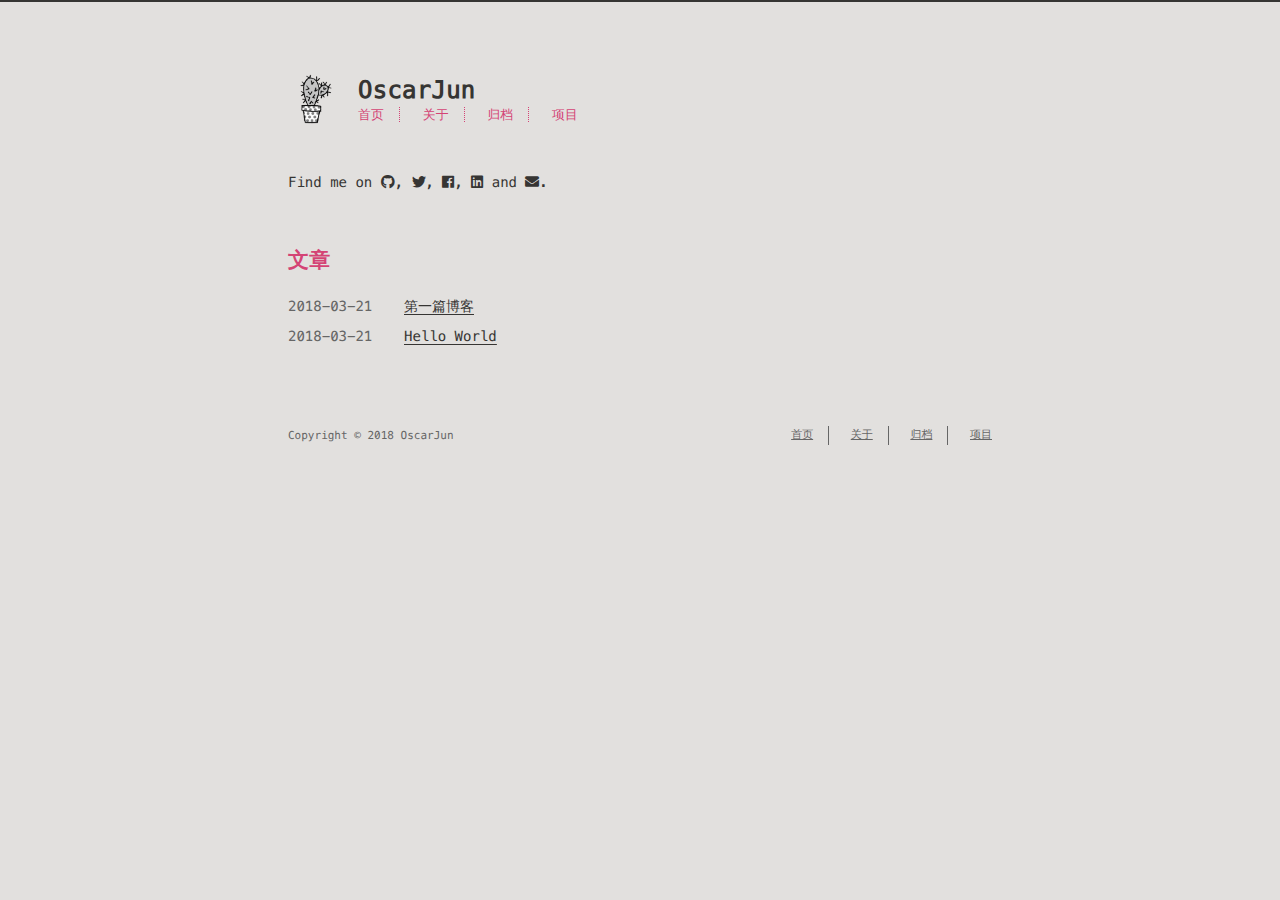
<file: index.html>
<!DOCTYPE html>
<html>
<head>
    <!-- so meta -->
    <meta charset="utf-8">
    <meta http-equiv="X-UA-Compatible" content="IE=edge">
    <meta name="HandheldFriendly" content="True">
    <meta name="viewport" content="width=device-width, initial-scale=1, maximum-scale=1" />
    <meta property="og:type" content="website">
<meta property="og:title" content="OscarJun">
<meta property="og:url" content="http://yoursite.com/index.html">
<meta property="og:site_name" content="OscarJun">
<meta name="twitter:card" content="summary">
<meta name="twitter:title" content="OscarJun">
    
    
        
          
              <link rel="shortcut icon" href="/images/favicon.ico">
          
        
        
          
            <link rel="icon" type="image/png" href="/images/favicon-192x192.png" sizes="192x192">
          
        
        
          
            <link rel="apple-touch-icon" sizes="180x180" href="/images/apple-touch-icon.png">
          
        
    
    <!-- title -->
    <title>OscarJun</title>
    <!-- styles -->
    <link rel="stylesheet" href="/css/style.css">
    <!-- rss -->
    
    
</head>

<body class="max-width mx-auto px3">
    
    <div class="content index my4">
        
          <header id="header">
  <a href="/">
  
    
      <div id="logo" style="background-image: url(/images/logo.png);"></div>
    
  
    <div id="title">
      <h1>OscarJun</h1>
    </div>
  </a>
  <div id="nav">
    <ul>
      <li class="icon">
        <a href="#"><i class="fas fa-bars fa-2x"></i></a>
      </li>
       
        <li><a href="/">首页</a></li>
       
        <li><a href="/">关于</a></li>
       
        <li><a href="/">归档</a></li>
       
        <li><a href="/">项目</a></li>
      
    </ul>
  </div>
</header>

        
        <section id="about">
  
  
    <p>
      Find me on
      
      
      
        
          <a class="icon" target="_blank" href="http://github.com/probberechts/cactus-dark">
            <i class="fab fa-github"></i><!--
      ---></a><!--
    ---><!--
    --->, 
        
      
        
          <a class="icon" target="_blank" href="/">
            <i class="fab fa-twitter"></i><!--
      ---></a><!--
    ---><!--
    --->, 
        
      
        
          <a class="icon" target="_blank" href="/">
            <i class="fab fa-facebook"></i><!--
      ---></a><!--
    ---><!--
    --->, 
        
      
        
          <a class="icon" target="_blank" href="/">
            <i class="fab fa-linkedin"></i><!--
      ---></a><!--
    ---><!--
    ---> and 
        
      
        
          <a class="icon" target="_blank" href="mailto:yujun0907@126.com">
            <i class="fas fa-envelope"></i><!--
      ---></a><!--
      ---><!--
    --->.
        
      
    </p>
  
</section>

<section id="writing">
  <span class="h1"><a href="/archives">文章</a></span>
  <ul class="post-list">
    
      
    
    
      <li class="post-item">
        
    <div class="meta">
        <time datetime="2018-03-21T03:32:40.000Z" itemprop="datePublished">2018-03-21</time>
    </div>


        <span>
    
        <a class="" href="/2018/03/21/第一篇博客/">第一篇博客</a>
    


</span>
      </li>
    
      <li class="post-item">
        
    <div class="meta">
        <time datetime="2018-03-21T03:15:09.075Z" itemprop="datePublished">2018-03-21</time>
    </div>


        <span>
    
        <a class="" href="/2018/03/21/hello-world/">Hello World</a>
    


</span>
      </li>
    
  </ul>
  
</section>



    </div>
    
    <footer id="footer">
  <div class="footer-left">
    Copyright &copy; 2018 OscarJun
  </div>
  <div class="footer-right">
    <nav>
      <ul>
         
          <li><a href="/">首页</a></li>
         
          <li><a href="/">关于</a></li>
         
          <li><a href="/">归档</a></li>
         
          <li><a href="/">项目</a></li>
        
      </ul>
    </nav>
  </div>
</footer>

</body>
</html>
<!-- styles -->
<link rel="stylesheet" href="/lib/font-awesome/css/fontawesome-all.min.css">
<link rel="stylesheet" href="/lib/justified-gallery/css/justifiedGallery.min.css">

<!-- jquery -->
<script src="/lib/jquery/jquery.min.js"></script>
<script src="/lib/justified-gallery/js/jquery.justifiedGallery.min.js"></script>
<script src="/js/main.js"></script>
<!-- search -->

<!-- Google Analytics -->

<!-- Disqus Comments -->
</file>
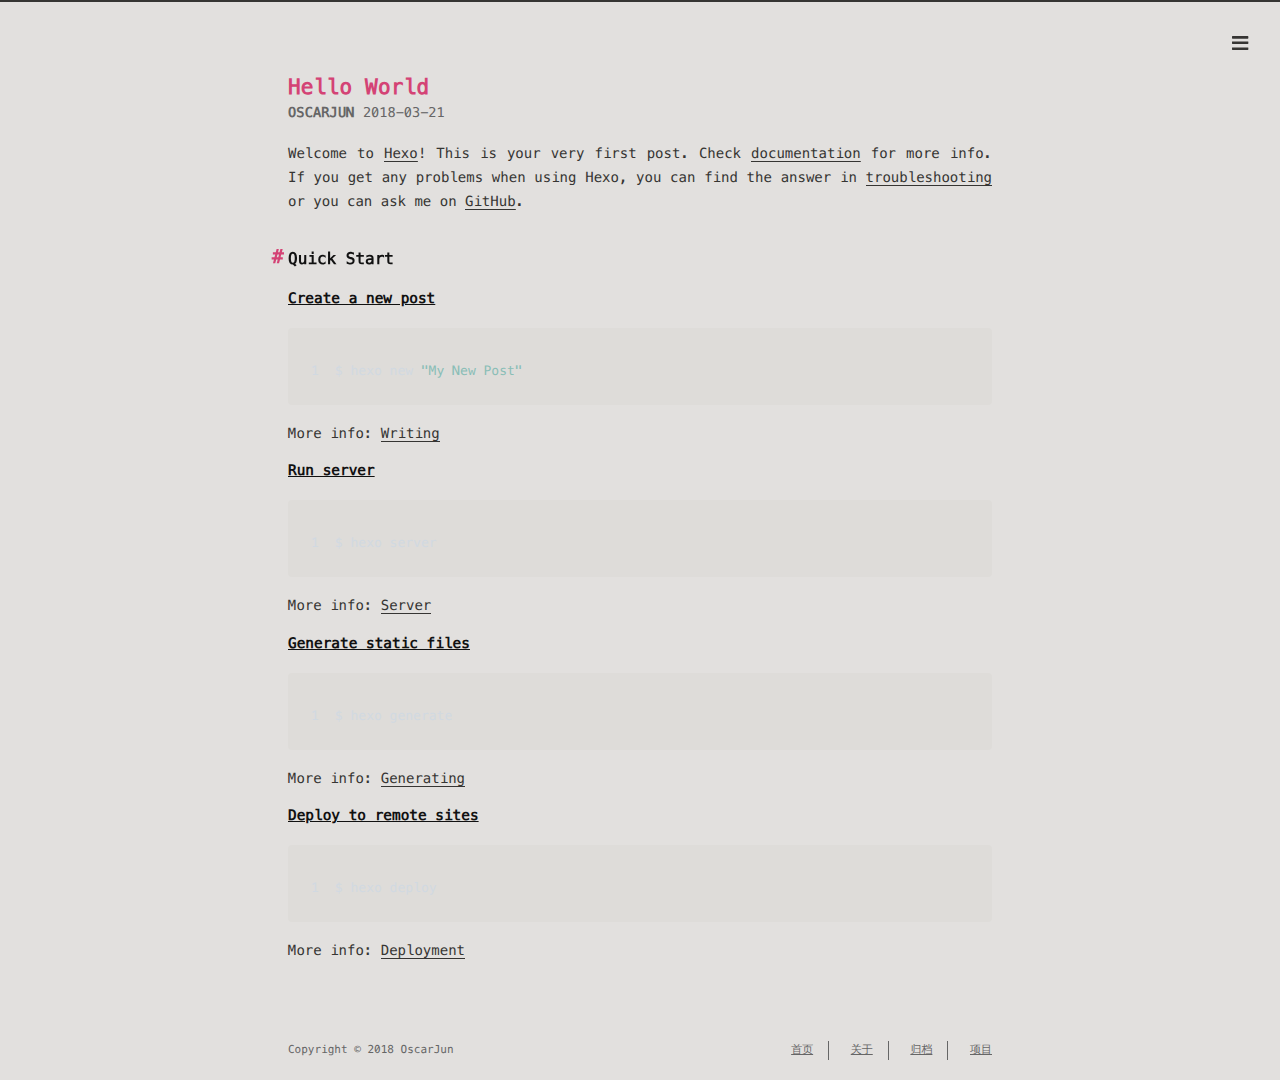
<file: 2018/03/21/hello-world/index.html>
<!DOCTYPE html>
<html>
<head>
    <!-- so meta -->
    <meta charset="utf-8">
    <meta http-equiv="X-UA-Compatible" content="IE=edge">
    <meta name="HandheldFriendly" content="True">
    <meta name="viewport" content="width=device-width, initial-scale=1, maximum-scale=1" />
    <meta name="description" content="Welcome to Hexo! This is your very first post. Check documentation for more info. If you get any problems when using Hexo, you can find the answer in troubleshooting or you can ask me on GitHub. Quick">
<meta property="og:type" content="article">
<meta property="og:title" content="Hello World">
<meta property="og:url" content="http://yoursite.com/2018/03/21/hello-world/index.html">
<meta property="og:site_name" content="OscarJun">
<meta property="og:description" content="Welcome to Hexo! This is your very first post. Check documentation for more info. If you get any problems when using Hexo, you can find the answer in troubleshooting or you can ask me on GitHub. Quick">
<meta property="og:updated_time" content="2018-03-21T03:15:09.075Z">
<meta name="twitter:card" content="summary">
<meta name="twitter:title" content="Hello World">
<meta name="twitter:description" content="Welcome to Hexo! This is your very first post. Check documentation for more info. If you get any problems when using Hexo, you can find the answer in troubleshooting or you can ask me on GitHub. Quick">
    
    
        
          
              <link rel="shortcut icon" href="/images/favicon.ico">
          
        
        
          
            <link rel="icon" type="image/png" href="/images/favicon-192x192.png" sizes="192x192">
          
        
        
          
            <link rel="apple-touch-icon" sizes="180x180" href="/images/apple-touch-icon.png">
          
        
    
    <!-- title -->
    <title>Hello World</title>
    <!-- styles -->
    <link rel="stylesheet" href="/css/style.css">
    <!-- rss -->
    
    
</head>

<body class="max-width mx-auto px3">
    
      <div id="header-post">
  <a id="menu-icon" href="#"><i class="fas fa-bars fa-lg"></i></a>
  <a id="menu-icon-tablet" href="#"><i class="fas fa-bars fa-lg"></i></a>
  <a id="top-icon-tablet" href="#" onclick="$('html, body').animate({ scrollTop: 0 }, 'fast');" style="display:none;"><i class="fas fa-chevron-up fa-lg"></i></a>
  <span id="menu">
    <span id="nav">
      <ul>
         
          <li><a href="/">首页</a></li>
         
          <li><a href="/">关于</a></li>
         
          <li><a href="/">归档</a></li>
         
          <li><a href="/">项目</a></li>
        
      </ul>
    </span>
    <br/>
    <span id="actions">
      <ul>
        
        <li><a class="icon" href="/2018/03/21/第一篇博客/"><i class="fas fa-chevron-left" aria-hidden="true" onmouseover="$('#i-prev').toggle();" onmouseout="$('#i-prev').toggle();"></i></a></li>
        
        
        <li><a class="icon" href="#" onclick="$('html, body').animate({ scrollTop: 0 }, 'fast');"><i class="fas fa-chevron-up" aria-hidden="true" onmouseover="$('#i-top').toggle();" onmouseout="$('#i-top').toggle();"></i></a></li>
        <li><a class="icon" href="#"><i class="fas fa-share-alt" aria-hidden="true" onmouseover="$('#i-share').toggle();" onmouseout="$('#i-share').toggle();" onclick="$('#share').toggle();return false;"></i></a></li>
      </ul>
      <span id="i-prev" class="info" style="display:none;">上一篇</span>
      <span id="i-next" class="info" style="display:none;">下一篇</span>
      <span id="i-top" class="info" style="display:none;">返回顶部</span>
      <span id="i-share" class="info" style="display:none;">分享文章</span>
    </span>
    <br/>
    <div id="share" style="display: none">
      <ul>
  <li><a class="icon" href="http://www.facebook.com/sharer.php?u=http://yoursite.com/2018/03/21/hello-world/"><i class="fab fa-facebook " aria-hidden="true"></i></a></li>
  <li><a class="icon" href="https://twitter.com/share?url=http://yoursite.com/2018/03/21/hello-world/&text=Hello World"><i class="fab fa-twitter " aria-hidden="true"></i></a></li>
  <li><a class="icon" href="http://www.linkedin.com/shareArticle?url=http://yoursite.com/2018/03/21/hello-world/&title=Hello World"><i class="fab fa-linkedin " aria-hidden="true"></i></a></li>
  <li><a class="icon" href="https://pinterest.com/pin/create/bookmarklet/?url=http://yoursite.com/2018/03/21/hello-world/&is_video=false&description=Hello World"><i class="fab fa-pinterest " aria-hidden="true"></i></a></li>
  <li><a class="icon" href="mailto:?subject=Hello World&body=Check out this article: http://yoursite.com/2018/03/21/hello-world/"><i class="fas fa-envelope " aria-hidden="true"></i></a></li>
  <li><a class="icon" href="https://getpocket.com/save?url=http://yoursite.com/2018/03/21/hello-world/&title=Hello World"><i class="fab fa-get-pocket " aria-hidden="true"></i></a></li>
  <li><a class="icon" href="http://reddit.com/submit?url=http://yoursite.com/2018/03/21/hello-world/&title=Hello World"><i class="fab fa-reddit " aria-hidden="true"></i></a></li>
  <li><a class="icon" href="http://www.stumbleupon.com/submit?url=http://yoursite.com/2018/03/21/hello-world/&title=Hello World"><i class="fab fa-stumbleupon " aria-hidden="true"></i></a></li>
  <li><a class="icon" href="http://digg.com/submit?url=http://yoursite.com/2018/03/21/hello-world/&title=Hello World"><i class="fab fa-digg " aria-hidden="true"></i></a></li>
  <li><a class="icon" href="http://www.tumblr.com/share/link?url=http://yoursite.com/2018/03/21/hello-world/&name=Hello World&description="><i class="fab fa-tumblr " aria-hidden="true"></i></a></li>
</ul>

    </div>
    <div id="toc">
      <ol class="toc"><li class="toc-item toc-level-2"><a class="toc-link" href="#Quick-Start"><span class="toc-number">1.</span> <span class="toc-text">Quick Start</span></a><ol class="toc-child"><li class="toc-item toc-level-3"><a class="toc-link" href="#Create-a-new-post"><span class="toc-number">1.1.</span> <span class="toc-text">Create a new post</span></a></li><li class="toc-item toc-level-3"><a class="toc-link" href="#Run-server"><span class="toc-number">1.2.</span> <span class="toc-text">Run server</span></a></li><li class="toc-item toc-level-3"><a class="toc-link" href="#Generate-static-files"><span class="toc-number">1.3.</span> <span class="toc-text">Generate static files</span></a></li><li class="toc-item toc-level-3"><a class="toc-link" href="#Deploy-to-remote-sites"><span class="toc-number">1.4.</span> <span class="toc-text">Deploy to remote sites</span></a></li></ol></li></ol>
    </div>
  </span>
</div>

    
    <div class="content index my4">
        
        <article class="post" itemscope itemtype="http://schema.org/BlogPosting">
  <header>
    
    <h1 class="posttitle" itemprop="name headline">
        Hello World
    </h1>



    <div class="meta">
      <span class="author" itemprop="author" itemscope itemtype="http://schema.org/Person">
        <span itemprop="name">OscarJun</span>
      </span>
      
    <div class="postdate">
        <time datetime="2018-03-21T03:15:09.075Z" itemprop="datePublished">2018-03-21</time>
    </div>


      

    </div>
  </header>
  

  <div class="content" itemprop="articleBody">
    <p>Welcome to <a href="https://hexo.io/" target="_blank" rel="noopener">Hexo</a>! This is your very first post. Check <a href="https://hexo.io/docs/" target="_blank" rel="noopener">documentation</a> for more info. If you get any problems when using Hexo, you can find the answer in <a href="https://hexo.io/docs/troubleshooting.html" target="_blank" rel="noopener">troubleshooting</a> or you can ask me on <a href="https://github.com/hexojs/hexo/issues" target="_blank" rel="noopener">GitHub</a>.</p>
<h2 id="Quick-Start"><a href="#Quick-Start" class="headerlink" title="Quick Start"></a>Quick Start</h2><h3 id="Create-a-new-post"><a href="#Create-a-new-post" class="headerlink" title="Create a new post"></a>Create a new post</h3><figure class="highlight bash"><table><tr><td class="gutter"><pre><span class="line">1</span><br></pre></td><td class="code"><pre><span class="line">$ hexo new <span class="string">"My New Post"</span></span><br></pre></td></tr></table></figure>
<p>More info: <a href="https://hexo.io/docs/writing.html" target="_blank" rel="noopener">Writing</a></p>
<h3 id="Run-server"><a href="#Run-server" class="headerlink" title="Run server"></a>Run server</h3><figure class="highlight bash"><table><tr><td class="gutter"><pre><span class="line">1</span><br></pre></td><td class="code"><pre><span class="line">$ hexo server</span><br></pre></td></tr></table></figure>
<p>More info: <a href="https://hexo.io/docs/server.html" target="_blank" rel="noopener">Server</a></p>
<h3 id="Generate-static-files"><a href="#Generate-static-files" class="headerlink" title="Generate static files"></a>Generate static files</h3><figure class="highlight bash"><table><tr><td class="gutter"><pre><span class="line">1</span><br></pre></td><td class="code"><pre><span class="line">$ hexo generate</span><br></pre></td></tr></table></figure>
<p>More info: <a href="https://hexo.io/docs/generating.html" target="_blank" rel="noopener">Generating</a></p>
<h3 id="Deploy-to-remote-sites"><a href="#Deploy-to-remote-sites" class="headerlink" title="Deploy to remote sites"></a>Deploy to remote sites</h3><figure class="highlight bash"><table><tr><td class="gutter"><pre><span class="line">1</span><br></pre></td><td class="code"><pre><span class="line">$ hexo deploy</span><br></pre></td></tr></table></figure>
<p>More info: <a href="https://hexo.io/docs/deployment.html" target="_blank" rel="noopener">Deployment</a></p>

  </div>
</article>



    </div>
    
      <div id="footer-post-container">
  <div id="footer-post">

    <div id="nav-footer" style="display: none">
      <ul>
         
          <li><a href="/">首页</a></li>
         
          <li><a href="/">关于</a></li>
         
          <li><a href="/">归档</a></li>
         
          <li><a href="/">项目</a></li>
        
      </ul>
    </div>

    <div id="toc-footer" style="display: none">
      <ol class="toc"><li class="toc-item toc-level-2"><a class="toc-link" href="#Quick-Start"><span class="toc-number">1.</span> <span class="toc-text">Quick Start</span></a><ol class="toc-child"><li class="toc-item toc-level-3"><a class="toc-link" href="#Create-a-new-post"><span class="toc-number">1.1.</span> <span class="toc-text">Create a new post</span></a></li><li class="toc-item toc-level-3"><a class="toc-link" href="#Run-server"><span class="toc-number">1.2.</span> <span class="toc-text">Run server</span></a></li><li class="toc-item toc-level-3"><a class="toc-link" href="#Generate-static-files"><span class="toc-number">1.3.</span> <span class="toc-text">Generate static files</span></a></li><li class="toc-item toc-level-3"><a class="toc-link" href="#Deploy-to-remote-sites"><span class="toc-number">1.4.</span> <span class="toc-text">Deploy to remote sites</span></a></li></ol></li></ol>
    </div>

    <div id="share-footer" style="display: none">
      <ul>
  <li><a class="icon" href="http://www.facebook.com/sharer.php?u=http://yoursite.com/2018/03/21/hello-world/"><i class="fab fa-facebook fa-lg" aria-hidden="true"></i></a></li>
  <li><a class="icon" href="https://twitter.com/share?url=http://yoursite.com/2018/03/21/hello-world/&text=Hello World"><i class="fab fa-twitter fa-lg" aria-hidden="true"></i></a></li>
  <li><a class="icon" href="http://www.linkedin.com/shareArticle?url=http://yoursite.com/2018/03/21/hello-world/&title=Hello World"><i class="fab fa-linkedin fa-lg" aria-hidden="true"></i></a></li>
  <li><a class="icon" href="https://pinterest.com/pin/create/bookmarklet/?url=http://yoursite.com/2018/03/21/hello-world/&is_video=false&description=Hello World"><i class="fab fa-pinterest fa-lg" aria-hidden="true"></i></a></li>
  <li><a class="icon" href="mailto:?subject=Hello World&body=Check out this article: http://yoursite.com/2018/03/21/hello-world/"><i class="fas fa-envelope fa-lg" aria-hidden="true"></i></a></li>
  <li><a class="icon" href="https://getpocket.com/save?url=http://yoursite.com/2018/03/21/hello-world/&title=Hello World"><i class="fab fa-get-pocket fa-lg" aria-hidden="true"></i></a></li>
  <li><a class="icon" href="http://reddit.com/submit?url=http://yoursite.com/2018/03/21/hello-world/&title=Hello World"><i class="fab fa-reddit fa-lg" aria-hidden="true"></i></a></li>
  <li><a class="icon" href="http://www.stumbleupon.com/submit?url=http://yoursite.com/2018/03/21/hello-world/&title=Hello World"><i class="fab fa-stumbleupon fa-lg" aria-hidden="true"></i></a></li>
  <li><a class="icon" href="http://digg.com/submit?url=http://yoursite.com/2018/03/21/hello-world/&title=Hello World"><i class="fab fa-digg fa-lg" aria-hidden="true"></i></a></li>
  <li><a class="icon" href="http://www.tumblr.com/share/link?url=http://yoursite.com/2018/03/21/hello-world/&name=Hello World&description="><i class="fab fa-tumblr fa-lg" aria-hidden="true"></i></a></li>
</ul>

    </div>

    <div id="actions-footer">
        <a id="menu" class="icon" href="#" onclick="$('#nav-footer').toggle();return false;"><i class="fas fa-bars fa-lg" aria-hidden="true"></i> 菜单</a>
        <a id="toc" class="icon" href="#" onclick="$('#toc-footer').toggle();return false;"><i class="fas fa-list fa-lg" aria-hidden="true"></i> 目录</a>
        <a id="share" class="icon" href="#" onclick="$('#share-footer').toggle();return false;"><i class="fas fa-share-alt fa-lg" aria-hidden="true"></i> 分享</a>
        <a id="top" style="display:none" class="icon" href="#" onclick="$('html, body').animate({ scrollTop: 0 }, 'fast');"><i class="fas fa-chevron-up fa-lg" aria-hidden="true"></i> 返回顶部</a>
    </div>

  </div>
</div>

    
    <footer id="footer">
  <div class="footer-left">
    Copyright &copy; 2018 OscarJun
  </div>
  <div class="footer-right">
    <nav>
      <ul>
         
          <li><a href="/">首页</a></li>
         
          <li><a href="/">关于</a></li>
         
          <li><a href="/">归档</a></li>
         
          <li><a href="/">项目</a></li>
        
      </ul>
    </nav>
  </div>
</footer>

</body>
</html>
<!-- styles -->
<link rel="stylesheet" href="/lib/font-awesome/css/fontawesome-all.min.css">
<link rel="stylesheet" href="/lib/justified-gallery/css/justifiedGallery.min.css">

<!-- jquery -->
<script src="/lib/jquery/jquery.min.js"></script>
<script src="/lib/justified-gallery/js/jquery.justifiedGallery.min.js"></script>
<script src="/js/main.js"></script>
<!-- search -->

<!-- Google Analytics -->

<!-- Disqus Comments -->
</file>
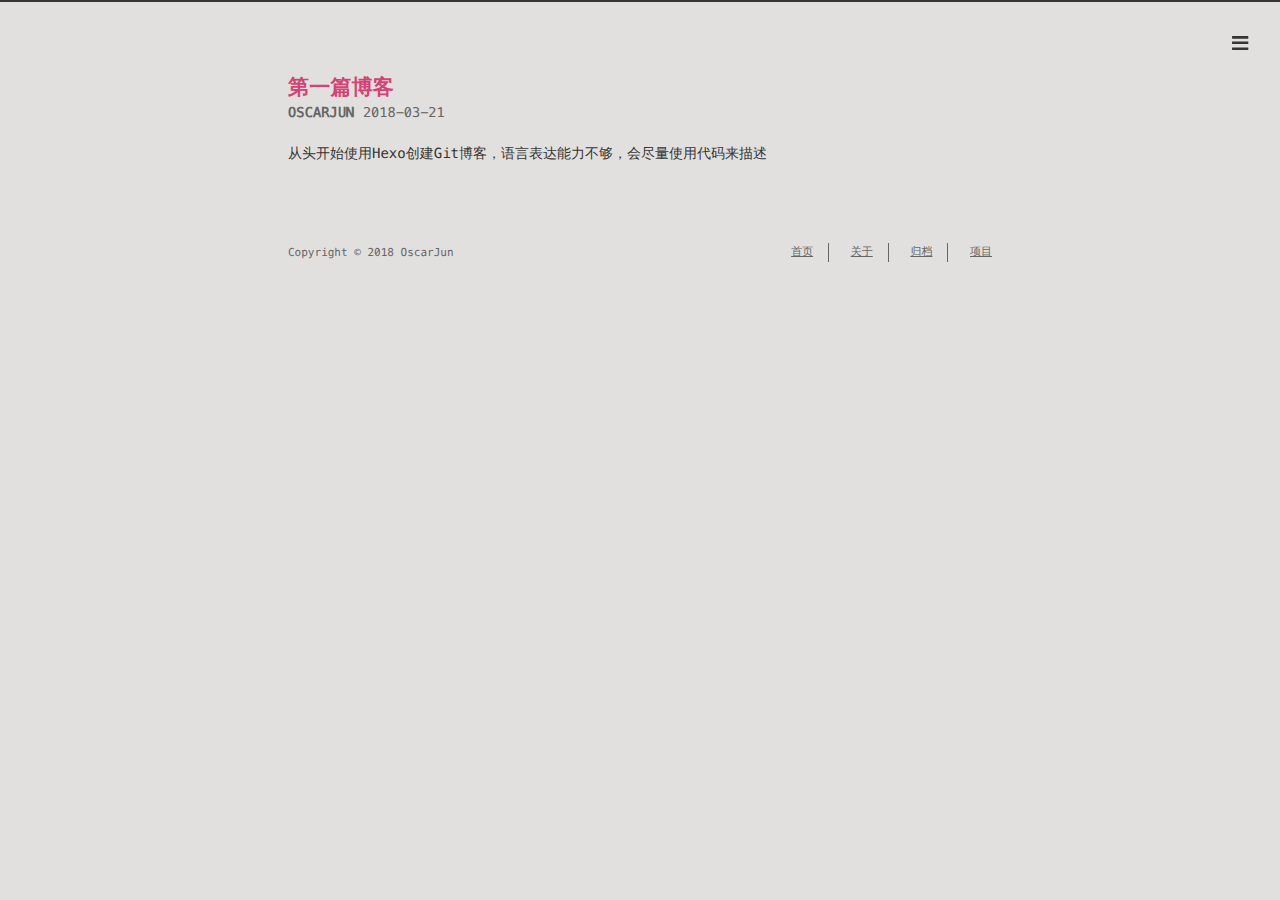
<file: 2018/03/21/第一篇博客/index.html>
<!DOCTYPE html>
<html>
<head>
    <!-- so meta -->
    <meta charset="utf-8">
    <meta http-equiv="X-UA-Compatible" content="IE=edge">
    <meta name="HandheldFriendly" content="True">
    <meta name="viewport" content="width=device-width, initial-scale=1, maximum-scale=1" />
    <meta name="description" content="从头开始使用Hexo创建Git博客，语言表达能力不够，会尽量使用代码来描述">
<meta property="og:type" content="article">
<meta property="og:title" content="第一篇博客">
<meta property="og:url" content="http://yoursite.com/2018/03/21/第一篇博客/index.html">
<meta property="og:site_name" content="OscarJun">
<meta property="og:description" content="从头开始使用Hexo创建Git博客，语言表达能力不够，会尽量使用代码来描述">
<meta property="og:updated_time" content="2018-03-21T03:37:46.563Z">
<meta name="twitter:card" content="summary">
<meta name="twitter:title" content="第一篇博客">
<meta name="twitter:description" content="从头开始使用Hexo创建Git博客，语言表达能力不够，会尽量使用代码来描述">
    
    
        
          
              <link rel="shortcut icon" href="/images/favicon.ico">
          
        
        
          
            <link rel="icon" type="image/png" href="/images/favicon-192x192.png" sizes="192x192">
          
        
        
          
            <link rel="apple-touch-icon" sizes="180x180" href="/images/apple-touch-icon.png">
          
        
    
    <!-- title -->
    <title>第一篇博客</title>
    <!-- styles -->
    <link rel="stylesheet" href="/css/style.css">
    <!-- rss -->
    
    
</head>

<body class="max-width mx-auto px3">
    
      <div id="header-post">
  <a id="menu-icon" href="#"><i class="fas fa-bars fa-lg"></i></a>
  <a id="menu-icon-tablet" href="#"><i class="fas fa-bars fa-lg"></i></a>
  <a id="top-icon-tablet" href="#" onclick="$('html, body').animate({ scrollTop: 0 }, 'fast');" style="display:none;"><i class="fas fa-chevron-up fa-lg"></i></a>
  <span id="menu">
    <span id="nav">
      <ul>
         
          <li><a href="/">首页</a></li>
         
          <li><a href="/">关于</a></li>
         
          <li><a href="/">归档</a></li>
         
          <li><a href="/">项目</a></li>
        
      </ul>
    </span>
    <br/>
    <span id="actions">
      <ul>
        
        
        <li><a class="icon" href="/2018/03/21/hello-world/"><i class="fas fa-chevron-right" aria-hidden="true" onmouseover="$('#i-next').toggle();" onmouseout="$('#i-next').toggle();"></i></a></li>
        
        <li><a class="icon" href="#" onclick="$('html, body').animate({ scrollTop: 0 }, 'fast');"><i class="fas fa-chevron-up" aria-hidden="true" onmouseover="$('#i-top').toggle();" onmouseout="$('#i-top').toggle();"></i></a></li>
        <li><a class="icon" href="#"><i class="fas fa-share-alt" aria-hidden="true" onmouseover="$('#i-share').toggle();" onmouseout="$('#i-share').toggle();" onclick="$('#share').toggle();return false;"></i></a></li>
      </ul>
      <span id="i-prev" class="info" style="display:none;">上一篇</span>
      <span id="i-next" class="info" style="display:none;">下一篇</span>
      <span id="i-top" class="info" style="display:none;">返回顶部</span>
      <span id="i-share" class="info" style="display:none;">分享文章</span>
    </span>
    <br/>
    <div id="share" style="display: none">
      <ul>
  <li><a class="icon" href="http://www.facebook.com/sharer.php?u=http://yoursite.com/2018/03/21/第一篇博客/"><i class="fab fa-facebook " aria-hidden="true"></i></a></li>
  <li><a class="icon" href="https://twitter.com/share?url=http://yoursite.com/2018/03/21/第一篇博客/&text=第一篇博客"><i class="fab fa-twitter " aria-hidden="true"></i></a></li>
  <li><a class="icon" href="http://www.linkedin.com/shareArticle?url=http://yoursite.com/2018/03/21/第一篇博客/&title=第一篇博客"><i class="fab fa-linkedin " aria-hidden="true"></i></a></li>
  <li><a class="icon" href="https://pinterest.com/pin/create/bookmarklet/?url=http://yoursite.com/2018/03/21/第一篇博客/&is_video=false&description=第一篇博客"><i class="fab fa-pinterest " aria-hidden="true"></i></a></li>
  <li><a class="icon" href="mailto:?subject=第一篇博客&body=Check out this article: http://yoursite.com/2018/03/21/第一篇博客/"><i class="fas fa-envelope " aria-hidden="true"></i></a></li>
  <li><a class="icon" href="https://getpocket.com/save?url=http://yoursite.com/2018/03/21/第一篇博客/&title=第一篇博客"><i class="fab fa-get-pocket " aria-hidden="true"></i></a></li>
  <li><a class="icon" href="http://reddit.com/submit?url=http://yoursite.com/2018/03/21/第一篇博客/&title=第一篇博客"><i class="fab fa-reddit " aria-hidden="true"></i></a></li>
  <li><a class="icon" href="http://www.stumbleupon.com/submit?url=http://yoursite.com/2018/03/21/第一篇博客/&title=第一篇博客"><i class="fab fa-stumbleupon " aria-hidden="true"></i></a></li>
  <li><a class="icon" href="http://digg.com/submit?url=http://yoursite.com/2018/03/21/第一篇博客/&title=第一篇博客"><i class="fab fa-digg " aria-hidden="true"></i></a></li>
  <li><a class="icon" href="http://www.tumblr.com/share/link?url=http://yoursite.com/2018/03/21/第一篇博客/&name=第一篇博客&description="><i class="fab fa-tumblr " aria-hidden="true"></i></a></li>
</ul>

    </div>
    <div id="toc">
      
    </div>
  </span>
</div>

    
    <div class="content index my4">
        
        <article class="post" itemscope itemtype="http://schema.org/BlogPosting">
  <header>
    
    <h1 class="posttitle" itemprop="name headline">
        第一篇博客
    </h1>



    <div class="meta">
      <span class="author" itemprop="author" itemscope itemtype="http://schema.org/Person">
        <span itemprop="name">OscarJun</span>
      </span>
      
    <div class="postdate">
        <time datetime="2018-03-21T03:32:40.000Z" itemprop="datePublished">2018-03-21</time>
    </div>


      

    </div>
  </header>
  

  <div class="content" itemprop="articleBody">
    <p>从头开始使用Hexo创建Git博客，语言表达能力不够，会尽量使用代码来描述</p>

  </div>
</article>



    </div>
    
      <div id="footer-post-container">
  <div id="footer-post">

    <div id="nav-footer" style="display: none">
      <ul>
         
          <li><a href="/">首页</a></li>
         
          <li><a href="/">关于</a></li>
         
          <li><a href="/">归档</a></li>
         
          <li><a href="/">项目</a></li>
        
      </ul>
    </div>

    <div id="toc-footer" style="display: none">
      
    </div>

    <div id="share-footer" style="display: none">
      <ul>
  <li><a class="icon" href="http://www.facebook.com/sharer.php?u=http://yoursite.com/2018/03/21/第一篇博客/"><i class="fab fa-facebook fa-lg" aria-hidden="true"></i></a></li>
  <li><a class="icon" href="https://twitter.com/share?url=http://yoursite.com/2018/03/21/第一篇博客/&text=第一篇博客"><i class="fab fa-twitter fa-lg" aria-hidden="true"></i></a></li>
  <li><a class="icon" href="http://www.linkedin.com/shareArticle?url=http://yoursite.com/2018/03/21/第一篇博客/&title=第一篇博客"><i class="fab fa-linkedin fa-lg" aria-hidden="true"></i></a></li>
  <li><a class="icon" href="https://pinterest.com/pin/create/bookmarklet/?url=http://yoursite.com/2018/03/21/第一篇博客/&is_video=false&description=第一篇博客"><i class="fab fa-pinterest fa-lg" aria-hidden="true"></i></a></li>
  <li><a class="icon" href="mailto:?subject=第一篇博客&body=Check out this article: http://yoursite.com/2018/03/21/第一篇博客/"><i class="fas fa-envelope fa-lg" aria-hidden="true"></i></a></li>
  <li><a class="icon" href="https://getpocket.com/save?url=http://yoursite.com/2018/03/21/第一篇博客/&title=第一篇博客"><i class="fab fa-get-pocket fa-lg" aria-hidden="true"></i></a></li>
  <li><a class="icon" href="http://reddit.com/submit?url=http://yoursite.com/2018/03/21/第一篇博客/&title=第一篇博客"><i class="fab fa-reddit fa-lg" aria-hidden="true"></i></a></li>
  <li><a class="icon" href="http://www.stumbleupon.com/submit?url=http://yoursite.com/2018/03/21/第一篇博客/&title=第一篇博客"><i class="fab fa-stumbleupon fa-lg" aria-hidden="true"></i></a></li>
  <li><a class="icon" href="http://digg.com/submit?url=http://yoursite.com/2018/03/21/第一篇博客/&title=第一篇博客"><i class="fab fa-digg fa-lg" aria-hidden="true"></i></a></li>
  <li><a class="icon" href="http://www.tumblr.com/share/link?url=http://yoursite.com/2018/03/21/第一篇博客/&name=第一篇博客&description="><i class="fab fa-tumblr fa-lg" aria-hidden="true"></i></a></li>
</ul>

    </div>

    <div id="actions-footer">
        <a id="menu" class="icon" href="#" onclick="$('#nav-footer').toggle();return false;"><i class="fas fa-bars fa-lg" aria-hidden="true"></i> 菜单</a>
        <a id="toc" class="icon" href="#" onclick="$('#toc-footer').toggle();return false;"><i class="fas fa-list fa-lg" aria-hidden="true"></i> 目录</a>
        <a id="share" class="icon" href="#" onclick="$('#share-footer').toggle();return false;"><i class="fas fa-share-alt fa-lg" aria-hidden="true"></i> 分享</a>
        <a id="top" style="display:none" class="icon" href="#" onclick="$('html, body').animate({ scrollTop: 0 }, 'fast');"><i class="fas fa-chevron-up fa-lg" aria-hidden="true"></i> 返回顶部</a>
    </div>

  </div>
</div>

    
    <footer id="footer">
  <div class="footer-left">
    Copyright &copy; 2018 OscarJun
  </div>
  <div class="footer-right">
    <nav>
      <ul>
         
          <li><a href="/">首页</a></li>
         
          <li><a href="/">关于</a></li>
         
          <li><a href="/">归档</a></li>
         
          <li><a href="/">项目</a></li>
        
      </ul>
    </nav>
  </div>
</footer>

</body>
</html>
<!-- styles -->
<link rel="stylesheet" href="/lib/font-awesome/css/fontawesome-all.min.css">
<link rel="stylesheet" href="/lib/justified-gallery/css/justifiedGallery.min.css">

<!-- jquery -->
<script src="/lib/jquery/jquery.min.js"></script>
<script src="/lib/justified-gallery/js/jquery.justifiedGallery.min.js"></script>
<script src="/js/main.js"></script>
<!-- search -->

<!-- Google Analytics -->

<!-- Disqus Comments -->
</file>
<file: css/style.css>
.inline {
  display: inline;
}
.block {
  display: block;
}
.inline-block {
  display: inline-block;
}
.table {
  display: table;
}
.table-cell {
  display: table-cell;
}
.overflow-hidden {
  overflow: hidden;
}
.overflow-scroll {
  overflow: scroll;
}
.overflow-auto {
  overflow: auto;
}
.clearfix:before,
.clearfix:after {
  display: table;
  content: " ";
}
.clearfix:after {
  clear: both;
}
.left {
  float: left;
}
.right {
  float: right;
}
.fit {
  max-width: 100%;
}
.truncate {
  display: inline-block;
  overflow: hidden;
  text-overflow: ellipsis;
  white-space: nowrap;
}
.max-width-1 {
  max-width: 24rem;
}
.max-width-2 {
  max-width: 32rem;
}
.max-width-3 {
  max-width: 48rem;
}
.max-width-4 {
  max-width: 64rem;
}
.border-box {
  box-sizing: border-box;
}
.m0 {
  margin: 0;
}
.mt0 {
  margin-top: 0;
}
.mr0 {
  margin-right: 0;
}
.mb0 {
  margin-bottom: 0;
}
.ml0 {
  margin-left: 0;
}
.mx0 {
  margin-right: 0;
  margin-left: 0;
}
.my0 {
  margin-top: 0;
  margin-bottom: 0;
}
.m1 {
  margin: 0.5rem;
}
.mt1 {
  margin-top: 0.5rem;
}
.mr1 {
  margin-right: 0.5rem;
}
.mb1 {
  margin-bottom: 0.5rem;
}
.ml1 {
  margin-left: 0.5rem;
}
.mx1 {
  margin-right: 0.5rem;
  margin-left: 0.5rem;
}
.my1 {
  margin-top: 0.5rem;
  margin-bottom: 0.5rem;
}
.m2 {
  margin: 1rem;
}
.mt2 {
  margin-top: 1rem;
}
.mr2 {
  margin-right: 1rem;
}
.mb2 {
  margin-bottom: 1rem;
}
.ml2 {
  margin-left: 1rem;
}
.mx2 {
  margin-right: 1rem;
  margin-left: 1rem;
}
.my2 {
  margin-top: 1rem;
  margin-bottom: 1rem;
}
.m3 {
  margin: 2rem;
}
.mt3 {
  margin-top: 2rem;
}
.mr3 {
  margin-right: 2rem;
}
.mb3 {
  margin-bottom: 2rem;
}
.ml3 {
  margin-left: 2rem;
}
.mx3 {
  margin-right: 2rem;
  margin-left: 2rem;
}
.my3 {
  margin-top: 2rem;
  margin-bottom: 2rem;
}
.m4 {
  margin: 4rem;
}
.mt4 {
  margin-top: 4rem;
}
.mr4 {
  margin-right: 4rem;
}
.mb4 {
  margin-bottom: 4rem;
}
.ml4 {
  margin-left: 4rem;
}
.mx4 {
  margin-right: 4rem;
  margin-left: 4rem;
}
.my4 {
  margin-top: 4rem;
  margin-bottom: 4rem;
}
.mxn1 {
  margin-right: -0.5rem;
  margin-left: -0.5rem;
}
.mxn2 {
  margin-right: -1rem;
  margin-left: -1rem;
}
.mxn3 {
  margin-right: -2rem;
  margin-left: -2rem;
}
.mxn4 {
  margin-right: -4rem;
  margin-left: -4rem;
}
.ml-auto {
  margin-left: auto;
}
.mr-auto {
  margin-right: auto;
}
.mx-auto {
  margin-right: auto;
  margin-left: auto;
}
.p0 {
  padding: 0;
}
.pt0 {
  padding-top: 0;
}
.pr0 {
  padding-right: 0;
}
.pb0 {
  padding-bottom: 0;
}
.pl0 {
  padding-left: 0;
}
.px0 {
  padding-right: 0;
  padding-left: 0;
}
.py0 {
  padding-top: 0;
  padding-bottom: 0;
}
.p1 {
  padding: 0.5rem;
}
.pt1 {
  padding-top: 0.5rem;
}
.pr1 {
  padding-right: 0.5rem;
}
.pb1 {
  padding-bottom: 0.5rem;
}
.pl1 {
  padding-left: 0.5rem;
}
.py1 {
  padding-top: 0.5rem;
  padding-bottom: 0.5rem;
}
.px1 {
  padding-right: 0.5rem;
  padding-left: 0.5rem;
}
.p2 {
  padding: 1rem;
}
.pt2 {
  padding-top: 1rem;
}
.pr2 {
  padding-right: 1rem;
}
.pb2 {
  padding-bottom: 1rem;
}
.pl2 {
  padding-left: 1rem;
}
.py2 {
  padding-top: 1rem;
  padding-bottom: 1rem;
}
.px2 {
  padding-right: 1rem;
  padding-left: 1rem;
}
.p3 {
  padding: 2rem;
}
.pt3 {
  padding-top: 2rem;
}
.pr3 {
  padding-right: 2rem;
}
.pb3 {
  padding-bottom: 2rem;
}
.pl3 {
  padding-left: 2rem;
}
.py3 {
  padding-top: 2rem;
  padding-bottom: 2rem;
}
.px3 {
  padding-right: 2rem;
  padding-left: 2rem;
}
.p4 {
  padding: 4rem;
}
.pt4 {
  padding-top: 4rem;
}
.pr4 {
  padding-right: 4rem;
}
.pb4 {
  padding-bottom: 4rem;
}
.pl4 {
  padding-left: 4rem;
}
.py4 {
  padding-top: 4rem;
  padding-bottom: 4rem;
}
.px4 {
  padding-right: 4rem;
  padding-left: 4rem;
}
.content h1,
.content .h1 {
  display: block;
  margin-top: 3rem;
  margin-bottom: 1rem;
  color: #d44375;
  letter-spacing: 0.01em;
  font-weight: 700;
  font-style: normal;
  font-size: 1.5em;
  -moz-osx-font-smoothing: grayscale;
  -webkit-font-smoothing: antialiased;
}
.content h2,
.content .h2 {
  position: relative;
  display: block;
  margin-top: 2rem;
  margin-bottom: 0.5rem;
  color: #111;
  text-transform: none;
  letter-spacing: normal;
  font-weight: bold;
  font-size: 1rem;
}
.content h3 {
  color: #111;
  text-decoration: underline;
  font-weight: bold;
  font-size: 0.9rem;
}
.content h4,
.content h5,
.content h6 {
  display: inline;
  border-bottom: 1px dashed #666;
  color: #666;
  text-decoration: none;
  font-weight: normal;
  font-size: 0.9rem;
}
.content h3,
.content h4,
.content h5,
.content h6 {
  margin-top: 0.9rem;
  margin-bottom: 0.5rem;
}
.content hr {
  border: 1px dashed #666;
}
.content strong {
  font-weight: bold;
}
.content em,
.content cite {
  font-style: italic;
}
.content sup,
.content sub {
  position: relative;
  vertical-align: baseline;
  font-size: 0.75em;
  line-height: 0;
}
.content sup {
  top: -0.5em;
}
.content sub {
  bottom: -0.2em;
}
.content small {
  font-size: 0.85em;
}
.content acronym,
.content abbr {
  border-bottom: 1px dotted;
}
.content ul,
.content ol,
.content dl {
  line-height: 1.725;
}
.content ul ul,
.content ol ul,
.content ul ol,
.content ol ol {
  margin-top: 0;
  margin-bottom: 0;
}
.content ol {
  list-style: decimal;
}
.content dt {
  font-weight: bold;
}
.content table {
  width: 100%;
  border-collapse: collapse;
  text-align: left;
  font-size: 12px;
}
.content th {
  padding: 8px;
  border-bottom: 1px dashed $color-code-border;
  color: #111;
  font-weight: bold;
  font-size: 13px;
}
.content td {
  padding: 9px 8px 0;
  border-bottom: none;
}
@font-face {
  font-style: normal;
  font-family: "Meslo LG";
  src: local("Meslo LG S"), url("../lib/meslo-LG/MesloLGS-Regular.ttf") format("truetype");
}
*,
*:before,
*:after {
  box-sizing: border-box;
}
html {
  height: 100%;
  border-top: 2px solid #363533;
  -webkit-text-size-adjust: 100%;
  -ms-text-size-adjust: 100%;
}
body {
  display: flex;
  flex-direction: column;
  background-color: #e2e0de;
  color: #363533;
  font-weight: 400;
  font-size: 14px;
  font-family: "Menlo", "Meslo LG", monospace;
  line-height: 1.725;
  text-rendering: geometricPrecision;
  -moz-osx-font-smoothing: grayscale;
  -webkit-font-smoothing: antialiased;
}
.content {
  flex: 1;
}
.content p {
  hyphens: auto;
  -moz-hyphens: auto;
  -ms-hyphens: auto;
  -webkit-hyphens: auto;
}
.content code {
  hyphens: manual;
  -moz-hyphens: manual;
  -ms-hyphens: manual;
  -webkit-hyphens: manual;
}
.content a {
  color: #363533;
  text-decoration: none;
  background-image: linear-gradient(transparent, transparent 5px, #363533 5px, #363533);
  background-position: bottom;
  background-size: 100% 6px;
  background-repeat: repeat-x;
}
.content a:hover {
  background-image: linear-gradient(transparent, transparent 4px, #2bbc8a 4px, #2bbc8a);
}
.content a.icon {
  background: none;
}
.content a.icon:hover {
  color: #2bbc8a;
}
.content h1 a,
.content .h1 a,
.content h2 a,
.content h3 a,
.content h4 a,
.content h5 a,
.content h6 a {
  background: none;
  color: inherit;
  text-decoration: none;
}
.content h1 a:hover,
.content .h1 a:hover,
.content h2 a:hover,
.content h3 a:hover,
.content h4 a:hover,
.content h5 a:hover,
.content h6 a:hover {
  background-image: linear-gradient(transparent, transparent 6px, #2bbc8a 6px, #2bbc8a);
  background-position: bottom;
  background-size: 100% 6px;
  background-repeat: repeat-x;
}
.content h6 a {
  background: none;
  color: inherit;
  text-decoration: none;
}
.content h6 a:hover {
  background-image: linear-gradient(transparent, transparent 6px, #2bbc8a 6px, #2bbc8a);
  background-position: bottom;
  background-size: 100% 6px;
  background-repeat: repeat-x;
}
@media (min-width: 540px) {
  .image-wrap {
    flex-direction: row;
    margin-bottom: 2rem;
  }
  .image-wrap .image-block {
    flex: 1 0 35%;
    margin-right: 2rem;
  }
  .image-wrap p {
    flex: 1 0 65%;
  }
}
.max-width {
  max-width: 48rem;
}
@media (max-width: 480px) {
  .px3 {
    padding-right: 1rem;
    padding-left: 1rem;
  }
  .my4 {
    margin-top: 2rem;
    margin-bottom: 2rem;
  }
}
@media (min-width: 480px) {
  p {
    text-align: justify;
  }
}
#header {
  margin: 0 auto 3rem;
  width: 100%;
}
#header h1,
#header .h1 {
  margin-top: 0;
  margin-bottom: 0;
  color: #363533;
  letter-spacing: 0.01em;
  font-weight: 700;
  font-style: normal;
  font-size: 1.5rem;
  line-height: 2rem;
  -moz-osx-font-smoothing: grayscale;
  -webkit-font-smoothing: antialiased;
}
#header a {
  background: none;
  color: inherit;
  text-decoration: none;
}
#header #logo {
  display: inline-block;
  float: left;
  margin-right: 20px;
  width: 50px;
  height: 50px;
  border-radius: 5px;
  filter: grayscale(100%);
  background-size: 50px 50px;
  background-repeat: no-repeat;
  -webkit-filter: grayscale(100%);
}
#header #nav {
  color: #d44375;
  letter-spacing: 0.01em;
  font-weight: 200;
  font-style: normal;
  font-size: 0.8rem;
}
#header #nav ul {
  margin: 0;
  padding: 0;
  list-style-type: none;
  line-height: 15px;
}
#header #nav ul a {
  margin-right: 15px;
  color: color-accent-1;
}
#header #nav ul a:hover {
  background-image: linear-gradient(transparent, transparent 5px, #d44375 5px, #d44375);
  background-position: bottom;
  background-size: 100% 6px;
  background-repeat: repeat-x;
}
#header #nav ul li {
  display: inline-block;
  margin-right: 15px;
  border-right: 1px dotted #d44375;
  vertical-align: middle;
}
#header #nav ul .icon {
  display: none;
}
#header #nav ul li:last-child {
  margin-right: 0;
  border-right: 0;
}
#header #nav ul li:last-child a {
  margin-right: 0;
}
#header:hover #logo {
  filter: none;
  -webkit-filter: none;
}
@media screen and (max-width: 480px) {
  #header #title {
    padding-top: 9px;
    padding-bottom: 9px;
  }
  #header #nav ul a:hover {
    background: none;
  }
  #header #nav ul li {
    display: none;
    border-right: 0;
  }
  #header #nav ul li.icon {
    position: absolute;
    top: 55px;
    right: 1rem;
    display: inline-block;
  }
  #header #nav ul.responsive li {
    display: block;
  }
  #header #nav li:not(:first-child) {
    padding-top: 1rem;
    padding-left: 70px;
    font-size: 1rem;
  }
}
#header-post {
  position: fixed;
  top: 2rem;
  right: 0;
  display: inline-block;
  float: right;
}
#header-post a {
  background: none;
  color: inherit;
  text-decoration: none;
}
#header-post a.icon {
  background: none;
}
#header-post a.icon:hover {
  color: #2bbc8a;
}
#header-post ol {
  list-style-type: none;
}
#header-post ul {
  display: inline-block;
  margin: 0;
  padding: 0;
  list-style-type: none;
}
#header-post ul li {
  display: inline-block;
  margin-right: 15px;
  vertical-align: middle;
}
#header-post ul li:last-child {
  margin-right: 0;
}
#header-post #menu-icon {
  float: right;
  margin-right: 2rem;
  margin-left: 15px;
}
#header-post #menu-icon:hover {
  color: #d44375;
}
#header-post #menu-icon-tablet {
  float: right;
  margin-right: 2rem;
  margin-left: 15px;
}
#header-post #menu-icon-tablet:hover {
  color: #d44375;
}
#header-post #top-icon-tablet {
  position: fixed;
  right: 2rem;
  bottom: 2rem;
  margin-right: 2rem;
  margin-left: 15px;
}
#header-post #top-icon-tablet:hover {
  color: #d44375;
}
#header-post .active {
  color: #d44375;
}
#header-post #menu {
  visibility: hidden;
  margin-right: 2rem;
}
#header-post #nav {
  color: #d44375;
  letter-spacing: 0.01em;
  font-weight: 200;
  font-style: normal;
  font-size: 0.8rem;
}
#header-post #nav ul {
  line-height: 15px;
}
#header-post #nav ul a {
  margin-right: 15px;
  color: color-accent-1;
}
#header-post #nav ul a:hover {
  background-image: linear-gradient(transparent, transparent 5px, #d44375 5px, #d44375);
  background-position: bottom;
  background-size: 100% 6px;
  background-repeat: repeat-x;
}
#header-post #nav ul li {
  border-right: 1px dotted #d44375;
}
#header-post #nav ul li:last-child {
  margin-right: 0;
  border-right: 0;
}
#header-post #nav ul li:last-child a {
  margin-right: 0;
}
#header-post #actions {
  float: right;
  margin-top: 2rem;
  margin-right: 2rem;
  width: 100%;
  text-align: right;
}
#header-post #actions ul {
  display: block;
}
#header-post #actions .info {
  display: block;
  font-style: italic;
}
#header-post #share {
  clear: both;
  padding-top: 1rem;
  padding-right: 2rem;
  text-align: right;
}
#header-post #share li {
  display: block;
  margin: 0;
}
#header-post #toc {
  float: right;
  clear: both;
  overflow: auto;
  margin-top: 1rem;
  padding-right: 2rem;
  max-width: 20em;
  max-height: calc(95vh - 7rem);
  text-align: right;
}
#header-post #toc a:hover {
  color: #2bbc8a;
}
#header-post #toc .toc-level-1 > .toc-link {
  display: none;
}
#header-post #toc .toc-level-2 {
  color: #363533;
  font-size: 0.8rem;
}
#header-post #toc .toc-level-2:before {
  color: #d44375;
  content: "#";
}
#header-post #toc .toc-level-3 {
  color: #666;
  font-size: 0.7rem;
}
#header-post #toc .toc-level-4 {
  color: #525252;
  font-size: 0.4rem;
}
#header-post #toc .toc-level-5 {
  display: none;
}
#header-post #toc .toc-level-6 {
  display: none;
}
#header-post #toc .toc-number {
  display: none;
}
@media screen and (max-width: 500px) {
  #header-post {
    display: none;
  }
}
@media screen and (max-width: 900px) {
  #header-post #menu-icon {
    display: none;
  }
  #header-post #actions {
    display: none;
  }
}
@media screen and (max-width: 1199px) {
  #header-post #toc {
    display: none;
  }
}
@media screen and (min-width: 900px) {
  #header-post #menu-icon-tablet {
    display: none !important;
  }
  #header-post #top-icon-tablet {
    display: none !important;
  }
}
@media screen and (min-width: 1199px) {
  #header-post #actions {
    width: auto;
  }
  #header-post #actions ul {
    display: inline-block;
    float: right;
  }
  #header-post #actions .info {
    display: inline;
    float: left;
    margin-right: 2rem;
    font-style: italic;
  }
}
#footer-post {
  position: fixed;
  right: 0;
  bottom: 0;
  left: 0;
  z-index: 5000000;
  width: 100%;
  border-top: 1px solid #666;
  background: #dedcd9;
  transition: opacity 0.2s;
}
#footer-post a {
  background: none;
  color: inherit;
  text-decoration: none;
}
#footer-post a.icon {
  background: none;
}
#footer-post a.icon:hover {
  color: #2bbc8a;
}
#footer-post #nav-footer {
  padding-right: 1rem;
  padding-left: 1rem;
  background: #cdcac6;
  text-align: center;
}
#footer-post #nav-footer a {
  color: #d44375;
  font-size: 1em;
}
#footer-post #nav-footer a:hover {
  background-image: linear-gradient(transparent, transparent 5px, #d44375 5px, #d44375);
  background-position: bottom;
  background-size: 100% 6px;
  background-repeat: repeat-x;
}
#footer-post #nav-footer ul {
  display: table;
  margin: 0;
  padding: 0;
  width: 100%;
  list-style-type: none;
}
#footer-post #nav-footer ul li {
  display: inline-table;
  padding: 10px;
  width: 20%;
  vertical-align: middle;
}
#footer-post #actions-footer {
  overflow: auto;
  margin-top: 1rem;
  margin-bottom: 1rem;
  padding-right: 1rem;
  padding-left: 1rem;
  width: 100%;
  text-align: center;
  white-space: nowrap;
}
#footer-post #actions-footer a {
  display: inline-block;
  padding-left: 1rem;
  color: #d44375;
}
#footer-post #share-footer {
  padding-right: 1rem;
  padding-left: 1rem;
  background: #cdcac6;
  text-align: center;
}
#footer-post #share-footer ul {
  display: table;
  margin: 0;
  padding: 0;
  width: 100%;
  list-style-type: none;
}
#footer-post #share-footer ul li {
  display: inline-table;
  padding: 10px;
  width: 20%;
  vertical-align: middle;
}
#footer-post #toc-footer {
  clear: both;
  padding-top: 1rem;
  padding-bottom: 1rem;
  background: #cdcac6;
  text-align: left;
}
#footer-post #toc-footer ol {
  margin: 0;
  padding-left: 20px;
  list-style-type: none;
}
#footer-post #toc-footer ol li {
  line-height: 30px;
}
#footer-post #toc-footer a:hover {
  color: #2bbc8a;
}
#footer-post #toc-footer .toc-level-1 > .toc-link {
  display: none;
}
#footer-post #toc-footer .toc-level-2 {
  color: #363533;
  font-size: 0.8rem;
}
#footer-post #toc-footer .toc-level-2:before {
  color: #d44375;
  content: "#";
}
#footer-post #toc-footer .toc-level-3 {
  color: #666;
  font-size: 0.7rem;
  line-height: 15px;
}
#footer-post #toc-footer .toc-level-4 {
  display: none;
}
#footer-post #toc-footer .toc-level-5 {
  display: none;
}
#footer-post #toc-footer .toc-level-6 {
  display: none;
}
#footer-post #toc-footer .toc-number {
  display: none;
}
@media screen and (min-width: 500px) {
  #footer-post-container {
    display: none;
  }
}
.post-list {
  padding: 0;
}
.post-list .post-item {
  margin-bottom: 1rem;
  margin-left: 0;
  list-style-type: none;
}
.post-list .post-item .meta {
  display: block;
  margin-right: 16px;
  min-width: 100px;
  color: #666;
  font-size: 14px;
}
@media (min-width: 480px) {
  .post-list .post-item {
    display: flex;
    margin-bottom: 5px;
  }
  .post-list .post-item .meta {
    text-align: left;
  }
}
.project-list {
  padding: 0;
  list-style: none;
}
.project-list .project-item {
  margin-bottom: 5px;
}
article header .posttitle {
  margin-top: 0;
  margin-bottom: 0;
  text-transform: none;
  font-size: 1.5em;
  line-height: 1.25;
}
article header .meta {
  margin-top: 0;
  margin-bottom: 1rem;
}
article header .meta * {
  color: #666;
  font-size: 0.85rem;
}
article header .author {
  text-transform: uppercase;
  letter-spacing: 0.01em;
  font-weight: 700;
}
article header .postdate {
  display: inline;
}
article .content h2:before {
  position: absolute;
  top: -4px;
  left: -1rem;
  color: #d44375;
  content: "#";
  font-weight: bold;
  font-size: 1.2rem;
}
article .content img,
article .content video {
  display: block;
  margin: auto;
  max-width: 100%;
  height: auto;
}
article .content .video-container {
  position: relative;
  overflow: hidden;
  padding-top: 56.25%;
  height: 0;
}
article .content .video-container iframe,
article .content .video-container object,
article .content .video-container embed {
  position: absolute;
  top: 0;
  left: 0;
  margin-top: 0;
  width: 100%;
  height: 100%;
}
article .content blockquote {
  margin: 1rem 10px;
  padding: 0.5em 10px;
  background: inherit;
  color: #ab2251;
  quotes: "\201C" "\201D" "\2018" "\2019";
  font-weight: bold;
}
article .content blockquote p {
  margin: 0;
}
article .content blockquote:before {
  margin-right: 0.25em;
  color: #ab2251;
  content: "\201C";
  vertical-align: -0.4em;
  font-size: 2em;
  line-height: 0.1em;
}
article .content blockquote footer {
  margin: line-height 0;
  color: #666;
  font-size: 11px;
}
article .content blockquote footer a {
  background-image: linear-gradient(transparent, transparent 5px, #666 5px, #666);
  color: #666;
}
article .content blockquote footer a:hover {
  background-image: linear-gradient(transparent, transparent 4px, #858585 4px, #858585);
  color: #858585;
}
article .content blockquote footer cite:before {
  padding: 0 0.5em;
  content: "—";
}
article .content .pullquote {
  margin: 0;
  width: 45%;
  text-align: left;
}
article .content .pullquote.left {
  margin-right: 1em;
  margin-left: 0.5em;
}
article .content .pullquote.right {
  margin-right: 0.5em;
  margin-left: 1em;
}
article .content .caption {
  position: relative;
  display: block;
  margin-top: 0.5em;
  color: color-grey;
  text-align: center;
  font-size: 0.9em;
}
.posttitle {
  text-transform: none;
  font-size: 1.5em;
  line-height: 1.25;
}
.article-tag .tag-link {
  background-image: linear-gradient(transparent, transparent 10px, #2bbc8a 10px, #2bbc8a);
  background-position: bottom;
  background-size: 100% 6px;
  background-repeat: repeat-x;
}
.article-tag .tag-link:before {
  content: "#";
}
@media (min-width: 480px) {
  .article-tag {
    display: inline;
  }
  .article-tag:before {
    content: "|";
  }
}
#archive .post-list {
  padding: 0;
}
#archive .post-list .post-item {
  margin-bottom: 1rem;
  margin-left: 0;
  list-style-type: none;
}
#archive .post-list .post-item .meta {
  display: block;
  margin-right: 16px;
  min-width: 100px;
  color: #666;
  font-size: 14px;
}
@media (min-width: 480px) {
  #archive .post-list .post-item {
    display: flex;
    margin-bottom: 5px;
    margin-left: 1rem;
  }
  #archive .post-list .post-item .meta {
    text-align: left;
  }
}
.blog-post-comments {
  margin-top: 4rem;
}
#footer {
  margin-bottom: 10px;
  color: #666;
  vertical-align: top;
  text-align: center;
  font-size: 11px;
}
#footer ul {
  margin: 0;
  padding: 0;
  list-style: none;
}
#footer li {
  display: inline-block;
  margin-right: 15px;
  border-right: 1px solid #666;
  vertical-align: middle;
}
#footer li a {
  margin-right: 15px;
}
#footer li:last-child {
  margin-right: 0;
  border-right: 0;
}
#footer li:last-child a {
  margin-right: 0;
}
#footer a {
  color: #666;
}
#footer a:hover {
  color: #858585;
}
#footer .footer-left {
  height: 20px;
  vertical-align: middle;
  line-height: 20px;
}
@media (min-width: 39rem) {
  #footer {
    display: flex;
    flex-flow: row wrap;
    justify-content: space-between;
    align-items: center;
    align-content: center;
    margin-bottom: 20px;
  }
  #footer .footer-left {
    align-self: flex-start;
    margin-right: 20px;
  }
  #footer .footer-right {
    align-self: flex-end;
  }
}
.pagination {
  display: inline-block;
  margin-top: 2rem;
  width: 100%;
  text-align: center;
}
.pagination .page-number {
  color: #363533;
  font-size: 0.8rem;
}
.pagination a {
  padding: 4px 6px;
  border-radius: 5px;
  background-image: none;
  color: #363533;
  text-decoration: none;
}
.pagination a:hover {
  background-image: none;
}
.pagination a:hover:not(.active) {
  color: #111;
}
.search-input {
  padding: 4px 7px;
  width: 100%;
  outline: none;
  border: solid 1px #666;
  border-radius: 5px;
  background-color: #e2e0de;
  color: #363533;
  font-size: 1.2rem;
  -webkit-border-radius: 5px;
  -moz-border-radius: 5px;
}
.search-input:focus {
  border: solid 1px #d44375;
}
#search-result ul.search-result-list {
  padding: 0;
  list-style-type: none;
}
#search-result li {
  margin: 2em auto;
}
#search-result a.search-result-title {
  background-image: none;
  color: #363533;
  text-transform: capitalize;
  font-weight: bold;
  line-height: 1.2;
}
#search-result p.search-result {
  overflow: hidden;
  margin: 0.4em auto;
  max-height: 13em;
  text-align: justify;
  font-size: 0.8em;
}
#search-result em.search-keyword {
  border-bottom: 1px dashed #2bbc8a;
  color: #2bbc8a;
  font-weight: bold;
}
.search-no-result {
  display: none;
  padding-bottom: 0.5em;
  color: #363533;
}
.highlight {
  background: #474949;
  color: #d1d9e1;
}
.highlight .code .comment,
.highlight .code .quote {
  color: #969896;
  font-style: italic;
}
.highlight .code .keyword,
.highlight .code .selector-tag,
.highlight .code .literal,
.highlight .code .type,
.highlight .code .addition {
  color: #c9c;
}
.highlight .code .number,
.highlight .code .selector-attr,
.highlight .code .selector-pseudo {
  color: #f99157;
}
.highlight .code .string,
.highlight .code .doctag,
.highlight .code .regexp {
  color: #8abeb7;
}
.highlight .code .title,
.highlight .code .name,
.highlight .code .section,
.highlight .code .built_in {
  color: #b5bd68;
}
.highlight .code .variable,
.highlight .code .template-variable,
.highlight .code .selector-id,
.highlight .code .class .title {
  color: #fc6;
}
.highlight .code .section,
.highlight .code .name,
.highlight .code .strong {
  font-weight: bold;
}
.highlight .code .symbol,
.highlight .code .bullet,
.highlight .code .subst,
.highlight .code .meta,
.highlight .code .link {
  color: #f99157;
}
.highlight .code .deletion {
  color: #dc322f;
}
.highlight .code .formula {
  background: #eee8d5;
}
.highlight .code .attr,
.highlight .code .attribute {
  color: #81a2be;
}
.highlight .code .emphasis {
  font-style: italic;
}
pre {
  overflow-x: auto;
  padding: 10px 15px;
  padding-bottom: 0;
  border: 1px dotted #666;
  border-radius: 4px;
  font-size: 13px;
  font-family: "Menlo", "Meslo LG", monospace;
  line-height: 22px;
  -webkit-border-radius: 4px;
}
pre code {
  display: block;
  padding: 0;
  border: none;
}
code {
  padding: 0 5px;
  border: 1px dotted #666;
  border-radius: 2px;
  -webkit-border-radius: 2px;
}
.highlight {
  overflow-x: auto;
  margin: 1rem 0;
  padding: 10px 15px;
  border-radius: 4px;
  background: #dedcd9;
  font-family: "Menlo", "Meslo LG", monospace;
  -webkit-border-radius: 4px;
}
.highlight figcaption {
  margin: -5px 0 5px;
  color: #757575;
  font-size: 0.9em;
  zoom: 1;
}
.highlight figcaption a {
  float: right;
  color: #757575;
  font-style: italic;
  font-size: 0.8em;
  background-image: linear-gradient(transparent, transparent 10px, #2bbc8a 10px, #2bbc8a);
  background-position: bottom;
  background-size: 100% 6px;
  background-repeat: repeat-x;
}
.highlight figcaption a:hover {
  color: #919191;
}
.highlight figcaption:before,
.highlight figcaption content: "" {
  display: table;
}
.highlight figcaption:after {
  clear: both;
}
.highlight pre {
  padding: 0;
  border: none;
  background: none;
}
.highlight table {
  width: auto;
}
.highlight td.gutter {
  text-align: right;
}
.highlight .line {
  height: 22px;
}
</file>
<file: lib/justified-gallery/css/justifiedGallery.min.css>
/*!
 * Justified Gallery - v3.6.5
 * http://miromannino.github.io/Justified-Gallery/
 * Copyright (c) 2018 Miro Mannino
 * Licensed under the MIT license.
 */
.justified-gallery{width:100%;position:relative;overflow:hidden}.justified-gallery>a,.justified-gallery>div,.justified-gallery>figure{position:absolute;display:inline-block;overflow:hidden;filter:"alpha(opacity=10)";opacity:.1;margin:0;padding:0}.justified-gallery>a>img,.justified-gallery>div>img,.justified-gallery>figure>img,.justified-gallery>a>a>img,.justified-gallery>div>a>img,.justified-gallery>figure>a>img{position:absolute;top:50%;left:50%;margin:0;padding:0;border:0;filter:"alpha(opacity=0)";opacity:0}.justified-gallery>a>.caption,.justified-gallery>div>.caption,.justified-gallery>figure>.caption{display:none;position:absolute;bottom:0;padding:5px;background-color:#000;left:0;right:0;margin:0;color:#fff;font-size:12px;font-weight:300;font-family:sans-serif}.justified-gallery>a>.caption.caption-visible,.justified-gallery>div>.caption.caption-visible,.justified-gallery>figure>.caption.caption-visible{display:initial;filter:"alpha(opacity=70)";opacity:.7;-webkit-transition:opacity 500ms ease-in;-moz-transition:opacity 500ms ease-in;-o-transition:opacity 500ms ease-in;transition:opacity 500ms ease-in}.justified-gallery>.entry-visible{filter:"alpha(opacity=100)";opacity:1;background:0 0}.justified-gallery>.entry-visible>img,.justified-gallery>.entry-visible>a>img{filter:"alpha(opacity=100)";opacity:1;-webkit-transition:opacity 500ms ease-in;-moz-transition:opacity 500ms ease-in;-o-transition:opacity 500ms ease-in;transition:opacity 500ms ease-in}.justified-gallery>.jg-filtered{display:none}.justified-gallery>.spinner{position:absolute;bottom:0;margin-left:-24px;padding:10px 0;left:50%;filter:"alpha(opacity=100)";opacity:1;overflow:initial}.justified-gallery>.spinner>span{display:inline-block;filter:"alpha(opacity=0)";opacity:0;width:8px;height:8px;margin:0 4px;background-color:#000;border-radius:6px}
</file>
